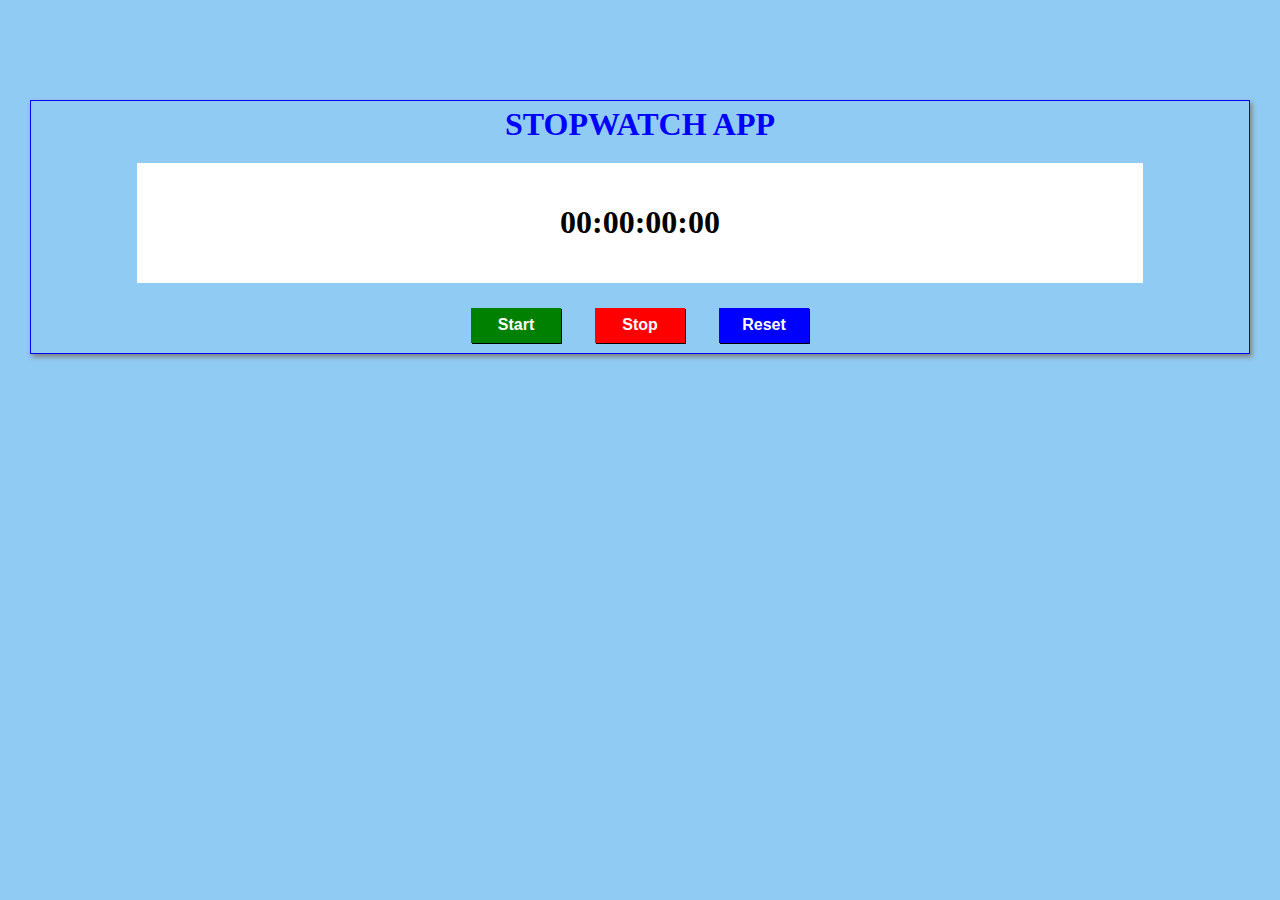
<file: index.html>
<!DOCTYPE html>
<html lang="en">

<head>
    <meta charset="UTF-8">
    <meta name="viewport" content="width=device-width, initial-scale= 1.0">
    <link href="https://fonts.googleapis.com/css?family=Staatliches&display=swap" rel="stylesheet">
    <link rel="stylesheet" href="stopwatch.css">
</head>

<body>
    <div id="main-container">
        <span>STOPWATCH APP</span>
        <div id="stopwatch-container">
            <h1 id="stopwatch">00:00:00:00</h1>
        </div>
        <div id="buttons-container">
            <input type="button" class="buttons" id="start" value="Start">
            <input type="button" class="buttons" id="stop" value="Stop">
            <input type="button" class="buttons" id="reset" value="Reset">
        </div>
    </div>

    <script src="stopwatch.js" type="text/javascript">
    </script>

</body>

</html>
</file>
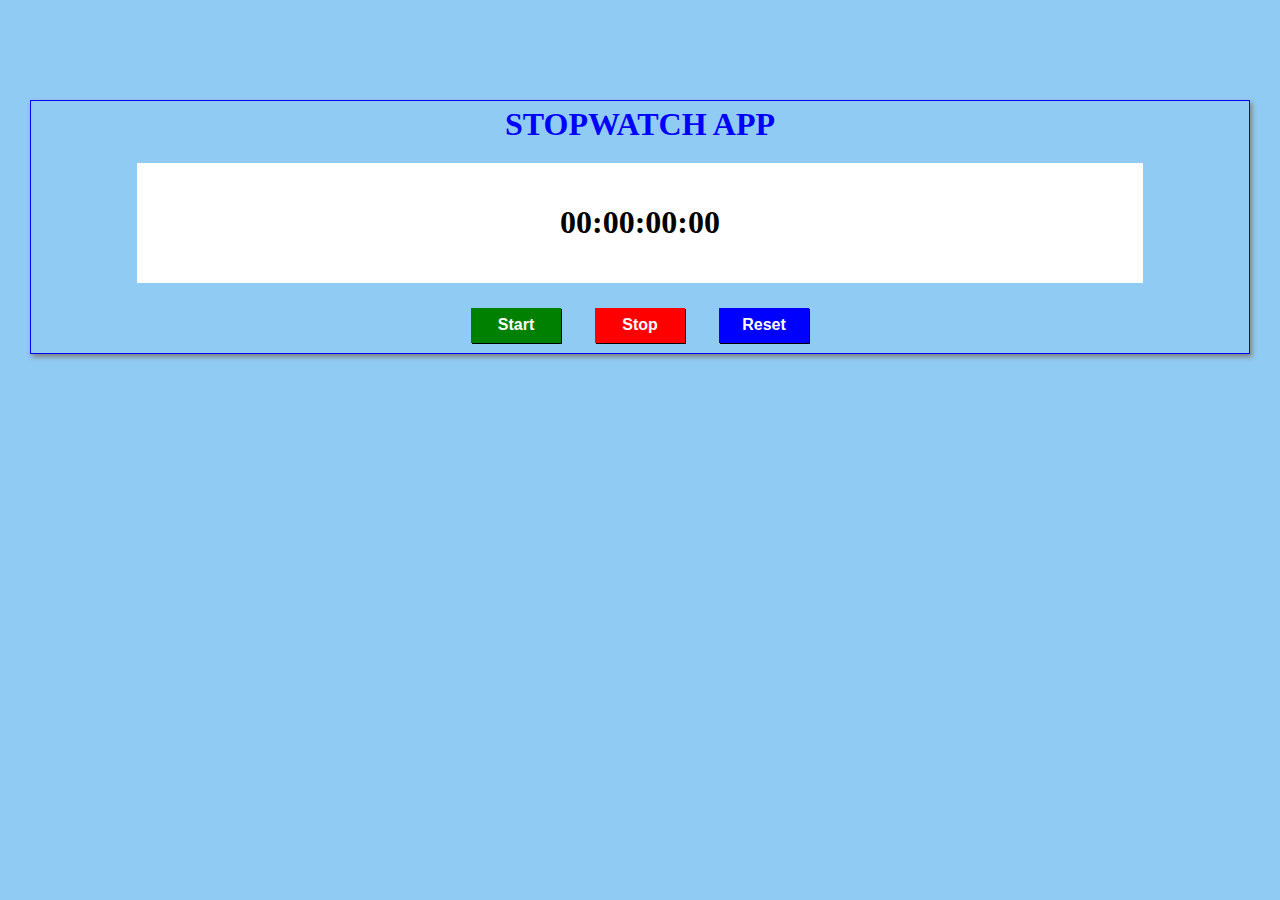
<file: Stopwatch.html>
<!DOCTYPE html>
<html lang="en">

<head>
    <meta charset="UTF-8">
    <meta name="viewport" content="width=device-width, initial-scale= 1.0">
    <link href="https://fonts.googleapis.com/css?family=Staatliches&display=swap" rel="stylesheet">
    <link rel="stylesheet" href="stopwatch.css">
</head>

<body>
    <div id="main-container">
        <span>STOPWATCH APP</span>
        <div id="stopwatch-container">
            <h1 id="stopwatch">00:00:00:00</h1>
        </div>
        <div id="buttons-container">
            <input type="button" class="buttons" id="start" value="Start">
            <input type="button" class="buttons" id="stop" value="Stop">
            <input type="button" class="buttons" id="reset" value="Reset">
        </div>
    </div>

    <script src="stopwatch.js" type="text/javascript">
    </script>

</body>

</html>
</file>
<file: stopwatch.css>
body {
        text-align: center;
        padding: 100px 30px;
        margin: 0;
        font-family: Cambria, Cochin, Georgia, Times, 'Times New Roman', serif;
        background-color: #90cbf3;
    }
    
    #main-container {
        border: 1px solid blue;
        box-sizing: border-box;
        box-shadow: 2px 3px 5px grey;
        padding: 5px;
    }
    
    span {
        color: blue;
        font-size: 32px;
        font-weight: bolder;
    }
    
    #stopwatch-container {
        width: 80%;
        margin: 20px auto;
        padding: 20px;
        background-color: white;
    }
    
    .stopwatch-container h1 {
        font-size: 60px;
        letter-spacing: 15px;
        display: inline-block;
        color: black;
        text-align: center;
    }
    
    .buttons {
        width: 90px;
        height: 35px;
        font-size: 16px;
        cursor: pointer;
        font-weight: bold;
        color: white;
        padding: 5px;
        margin: 5px 15px;
        border: none;
        box-shadow: 1px 1px black;
    }
    
    .buttons:hover {
        opacity: 0.4;
    }
    
    .buttons:nth-child(1) {
        background-color: green;
    }
    
    .buttons:nth-child(2) {
        background-color: red;
    }
    
    .buttons:nth-child(3) {
        background-color: blue;
    }
</file>
